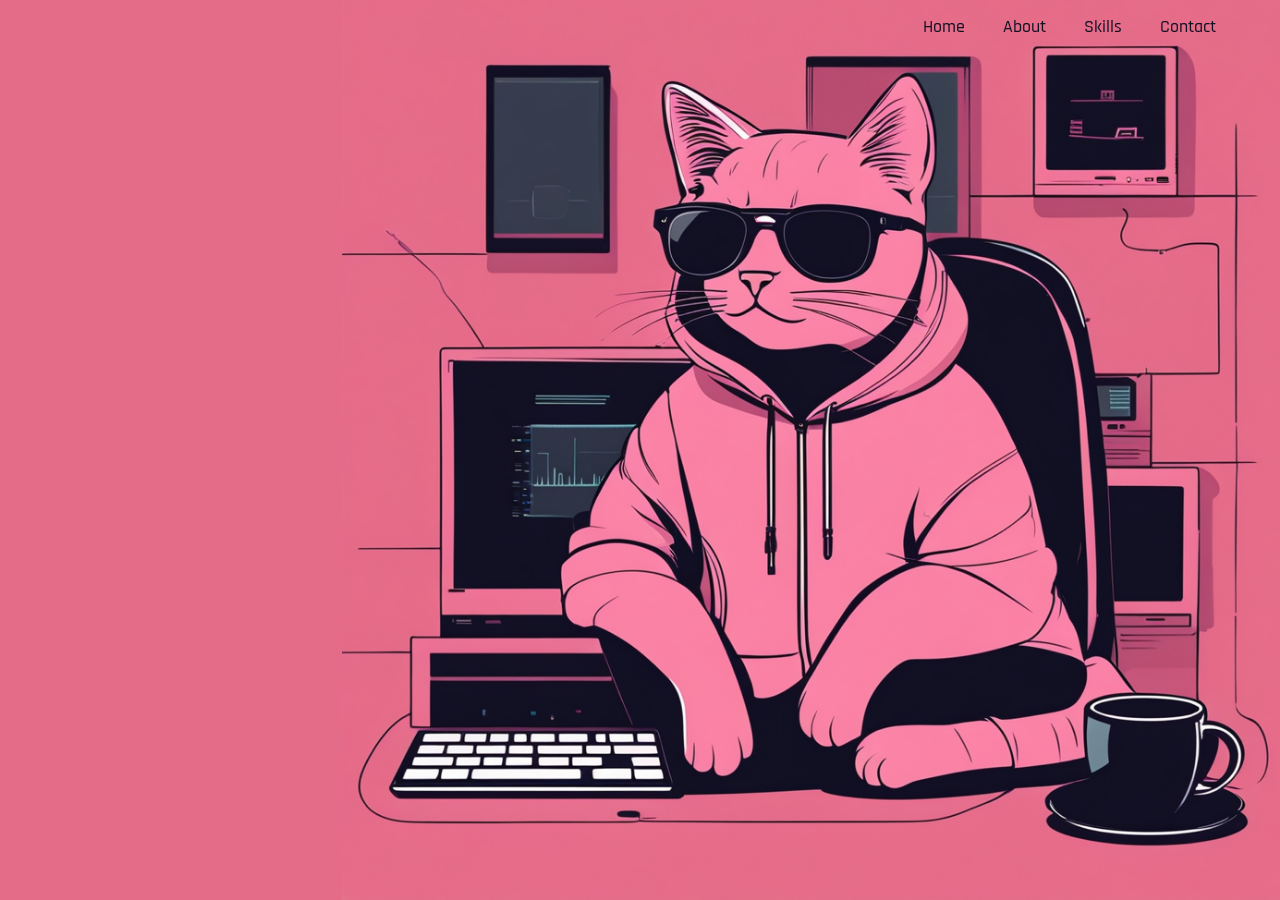
<file: index.html>
<!DOCTYPE html>
<html lang="en">
<head>
    <meta charset="UTF-8">
    <meta name="viewport" content="width=device-width, initial-scale=1.0">
    <link rel="preconnect" href="https://fonts.googleapis.com">
    <link rel="preconnect" href="https://fonts.gstatic.com" crossorigin>
    <link href="https://fonts.googleapis.com/css2?family=Rajdhani:wght@300;400;500;600;700&display=swap" rel="stylesheet">
    <title>Brolad - My Portfolio</title>
    <link class="link-img" rel="shortcut icon" type="image/png" href="images/PikPng.com_cat-face-png_301531.png">
    <link rel="stylesheet" href="styles.css">
    <link href='https://unpkg.com/boxicons@2.1.4/css/boxicons.min.css' rel='stylesheet'>
</head>
<body>
    <!-- navbar -->
    <header class="header">
    <a href="#" class="logo animate-pop-in">Brolad</a>

        <div class="bx bx-menu" id="menu-icon"></div>


     <nav class="navbar">
        <a href="./index" class="active">Home</a>
        <a href="./About">About</a>
        <a href="./skills">Skills</a>
        <a href="./contact">Contact</a>
        </nav>
        </header>


    <!-- home -->
    <section class="home" id="home">
        <div class="home-content">
            <div class="yello animate-pop-in">
            <h1 class="animate-pop-in">Yello, Call me <span>Brolad</span></h1>
            </div>
            <div class="description animate-pop-in">
                <h3>Trying to be a Fullstack Developer</h3>
            </div>
            <div class="quote animate-pop-in">
            <p><i class='bx bxs-quote-alt-left'></i>I wish to become a Fullstack Web Developer, but it aint gonna be easy, but one day i will become one, So watch out world this Future Fullstack Web Developer is going to update this blog from wannabe be to Legendary Fullstack Web Developer 🐱‍👤.<i class='bx bxs-quote-alt-right' ></i></p>
                </div>
            <div class="btn-box animate-pop-in">
                <a href="#" class="btn">Befriend Me</a>
            </div>
        </div>

        <div class="social-links animate-pop-in">
            <a href="#"><i class='bx bxl-github'></i></a>
            <a href="#"><i class='bx bxl-discord-alt'></i></a>
            <a href="#"><i class='bx bxl-linkedin' ></i></a>
        </div>
    </section>

    <script src="script.js">

    </script>
</body>
</html>
</file>
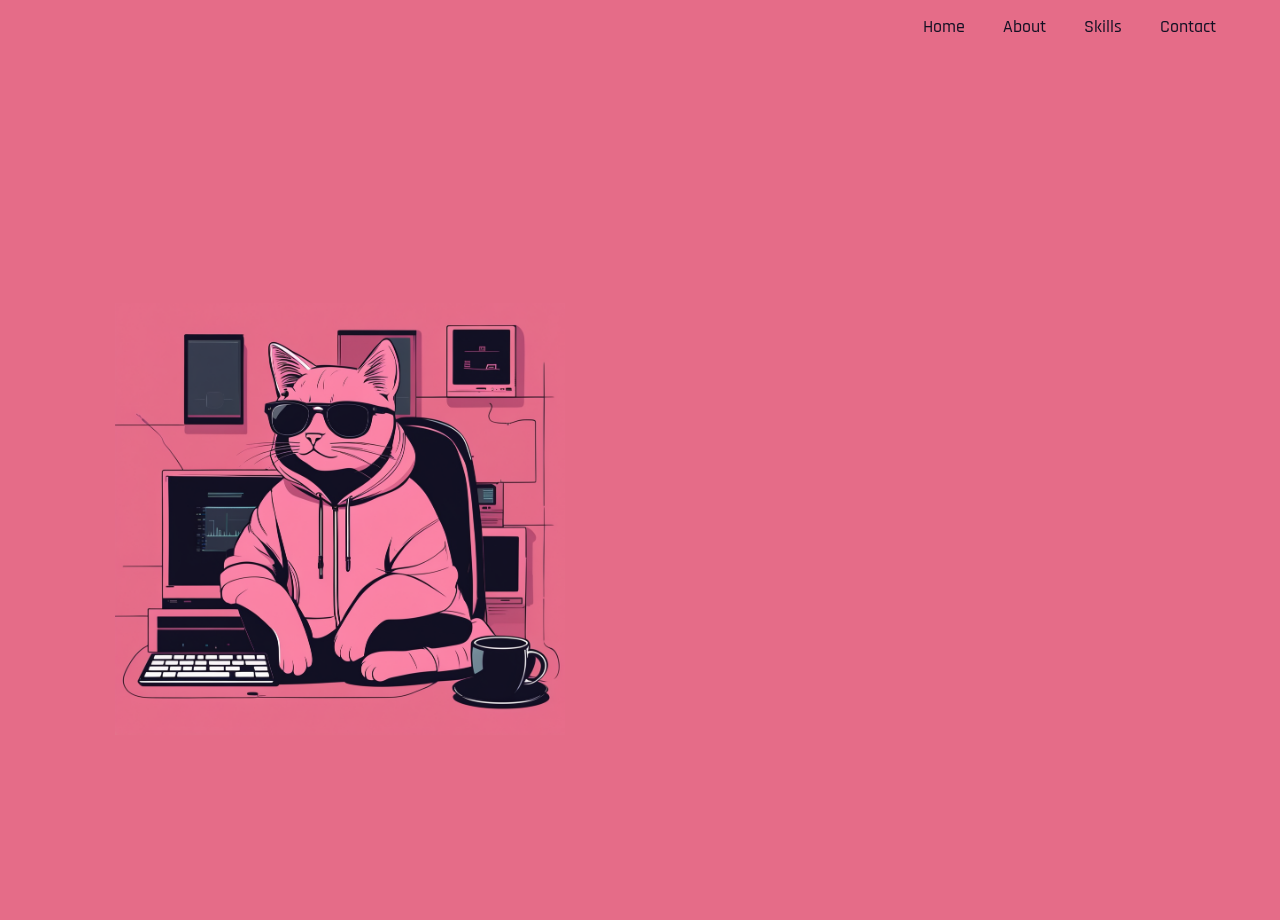
<file: About.html>
<!DOCTYPE html>
<html lang="en">
<head>
    <meta charset="UTF-8">
    <meta name="viewport" content="width=device-width, initial-scale=1.0">
    <link rel="preconnect" href="https://fonts.googleapis.com">
    <link rel="preconnect" href="https://fonts.gstatic.com" crossorigin>
    <link href="https://fonts.googleapis.com/css2?family=Rajdhani:wght@300;400;500;600;700&display=swap" rel="stylesheet">
    <title>About Me</title>
    <link class="link-img" rel="shortcut icon" type="image/png" href="images/PikPng.com_cat-face-png_301531.png">
    <link rel="stylesheet" href="styles.css">
    <link href='https://unpkg.com/boxicons@2.1.4/css/boxicons.min.css' rel='stylesheet'>
</head>
<body>
    
    <header class="header">
        <a href="#" class="logo animate-pop-in">Brolad</a>
    
            <div class="bx bx-menu" id="menu-icon"></div>
    
    
            <nav class="navbar">
              <a href="./Home" class="active">Home</a>
              <a href="./About">About</a>
              <a href="./skills">Skills</a>
              <a href="./contact">Contact</a>
              </nav>
            </header>

            <section class="content">
                <div class="profile-pic">
                  <img src="images/out-0.png" alt="Profile Picture">
                </div>
                <div class="bio">
                    <div class="h2 animate-pop-in">
                  <h2>Yello, Call me Brolad</h2>
                  </div>
                  <div class="p animate-pop-in">
                  <p>I've got big dreams of becoming a Fullstack Web Developer, but let's be real, it's gonna be a wild ride. There'll be bugs to squash, code to write until the early hours, and challenges galore. But hey, I'm all in!

                    Even though the journey ahead might be tough, I'm not backing down. I'm determined to level up my skills and make it happen.
                    
                    So, mark my words, one day I'll be rocking the title of a Fullstack Web Developer. And when that day comes, you better believe I'll be shouting it from the rooftops!
                    
                    From being just a hopeful wannabe, I'm on a mission to become a legendary Fullstack Web Developer. This blog? It's gonna be my digital diary, chronicling every win, every struggle, and every hilarious coding mishap along the way.
                    
                    Here's to embracing the chaos, seizing every opportunity, and turning dreams into reality. Let's do this</p>
                  <p>Feel free to explore my portfolio and get in touch!</p>
                  <p>By the way the is the only picture i have. ADAPT!</p>
                  </div>
                </div>
              </section>

    <script src="script.js">

    </script>
</body>
</file>
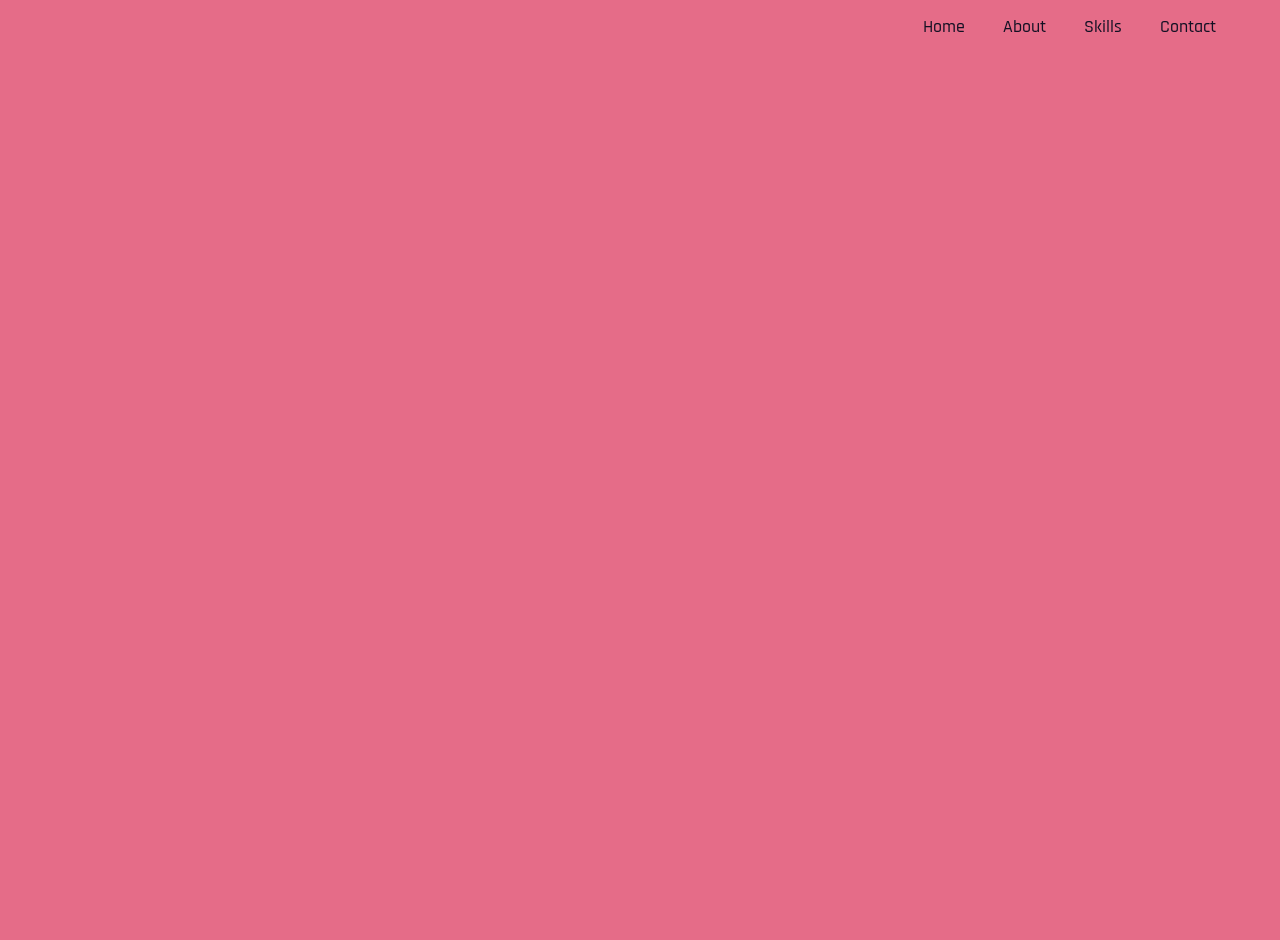
<file: contact.html>
<!DOCTYPE html>
<html lang="en">
<head>
    <meta charset="UTF-8">
    <meta name="viewport" content="width=device-width, initial-scale=1.0">
    <link rel="preconnect" href="https://fonts.googleapis.com">
    <link rel="preconnect" href="https://fonts.gstatic.com" crossorigin>
    <link href="https://fonts.googleapis.com/css2?family=Rajdhani:wght@300;400;500;600;700&display=swap" rel="stylesheet">
    <title>Contact</title>
    <link class="link-img" rel="shortcut icon" type="image/png" href="images/PikPng.com_cat-face-png_301531.png">
    <link rel="stylesheet" href="styles.css">
    <link href='https://unpkg.com/boxicons@2.1.4/css/boxicons.min.css' rel='stylesheet'>
</head>
<body>
    
    <header class="header">
        <a href="#" class="logo animate-pop-in">Brolad</a>
    
            <div class="bx bx-menu" id="menu-icon"></div>
    
    
            <nav class="navbar">
              <a href="./Home" class="active">Home</a>
              <a href="./About">About</a>
              <a href="./skills">Skills</a>
              <a href="./contact">Contact</a>
              </nav>
            </header>

            <body>
                
                <section class="contact">
                    <h2 class="h2 animate-pop-in">Contact</h2>
                    <form action="#" method="POST" class="contact-form animate-pop-in">
                      <div class="form-group">
                        <label for="name">Name:</label>
                        <input type="text" id="name" name="name" required>
                      </div>
                      <div class="form-group">
                        <label for="email">Email:</label>
                        <input type="email" id="email" name="email" required>
                      </div>
                      <div class="form-group">
                        <label for="message">Message:</label>
                        <textarea id="message" name="message" rows="4" required></textarea>
                      </div>
                      <button type="submit">Submit</button>
                    </form>
                  </section>
                  
                  

                <script src="script.js">

                </script>
            </body>
</file>
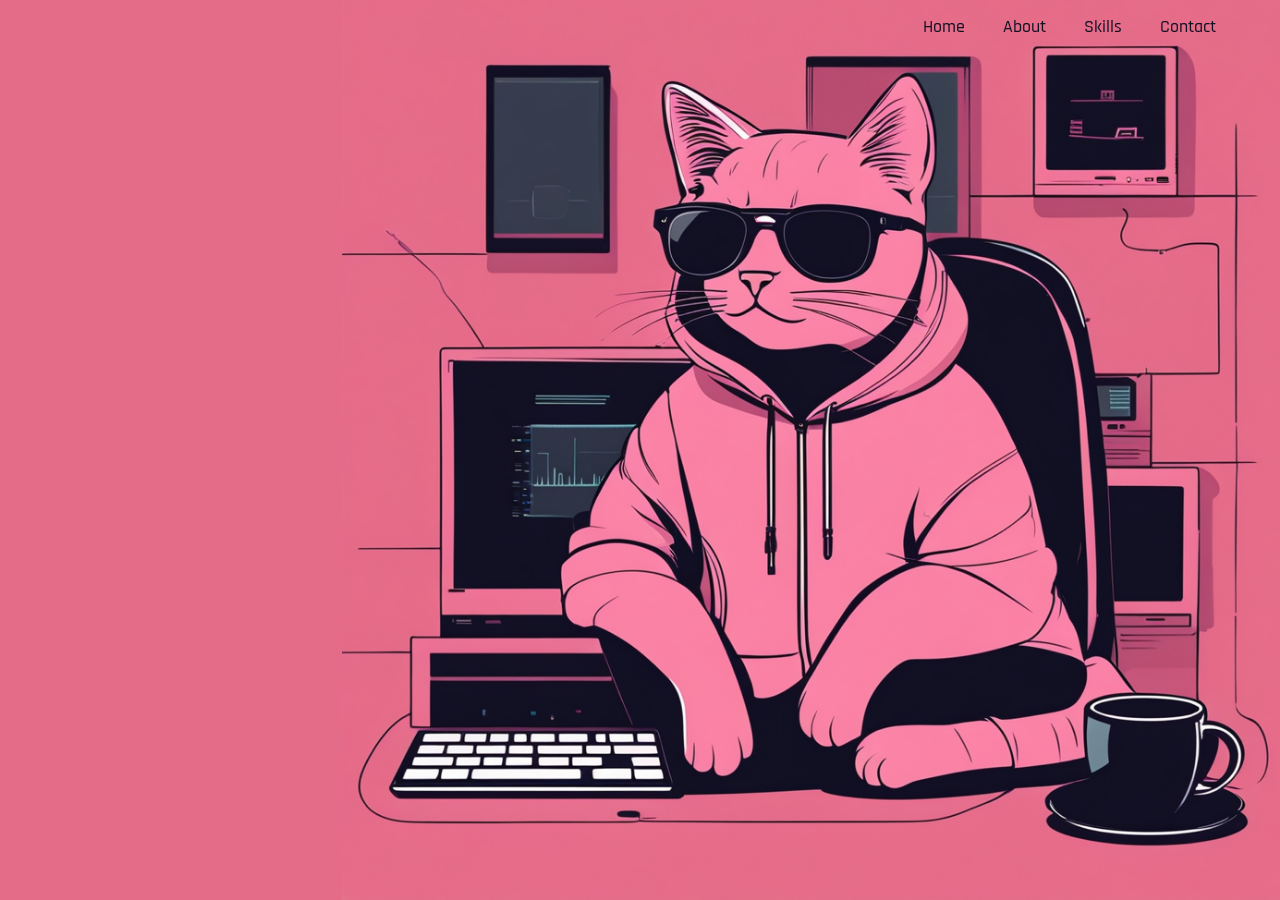
<file: Home.html>
<!DOCTYPE html>
<html lang="en">
<head>
    <meta charset="UTF-8">
    <meta name="viewport" content="width=device-width, initial-scale=1.0">
    <link rel="preconnect" href="https://fonts.googleapis.com">
    <link rel="preconnect" href="https://fonts.gstatic.com" crossorigin>
    <link href="https://fonts.googleapis.com/css2?family=Rajdhani:wght@300;400;500;600;700&display=swap" rel="stylesheet">
    <title>Brolad - My Portfolio</title>
    <link class="link-img" rel="shortcut icon" type="image/png" href="images/PikPng.com_cat-face-png_301531.png">
    <link rel="stylesheet" href="styles.css">
    <link href='https://unpkg.com/boxicons@2.1.4/css/boxicons.min.css' rel='stylesheet'>
</head>
<body>
    <!-- navbar -->
    <header class="header">
    <a href="#" class="logo animate-pop-in">Brolad</a>

        <div class="bx bx-menu" id="menu-icon"></div>


     <nav class="navbar">
        <a href="./Home" class="active">Home</a>
        <a href="./About">About</a>
        <a href="./skills">Skills</a>
        <a href="./contact">Contact</a>
        </nav>
        </header>


    <!-- home -->
    <section class="home" id="home">
        <div class="home-content">
            <div class="yello animate-pop-in">
            <h1 class="animate-pop-in">Yello, Call me <span>Brolad</span></h1>
            </div>
            <div class="description animate-pop-in">
                <h3>Trying to be a Fullstack Developer</h3>
            </div>
            <div class="quote animate-pop-in">
            <p><i class='bx bxs-quote-alt-left'></i>I wish to become a Fullstack Web Developer, but it aint gonna be easy, but one day i will become one, So watch out world this Future Fullstack Web Developer is going to update this blog from wannabe be to Legendary Fullstack Web Developer 🐱‍👤.<i class='bx bxs-quote-alt-right' ></i></p>
                </div>
            <div class="btn-box animate-pop-in">
                <a href="#" class="btn">Befriend Me</a>
            </div>
        </div>

        <div class="social-links animate-pop-in">
            <a href="#"><i class='bx bxl-github'></i></a>
            <a href="#"><i class='bx bxl-discord-alt'></i></a>
            <a href="#"><i class='bx bxl-linkedin' ></i></a>
        </div>
    </section>

    <script src="script.js">

    </script>
</body>
</html>
</file>
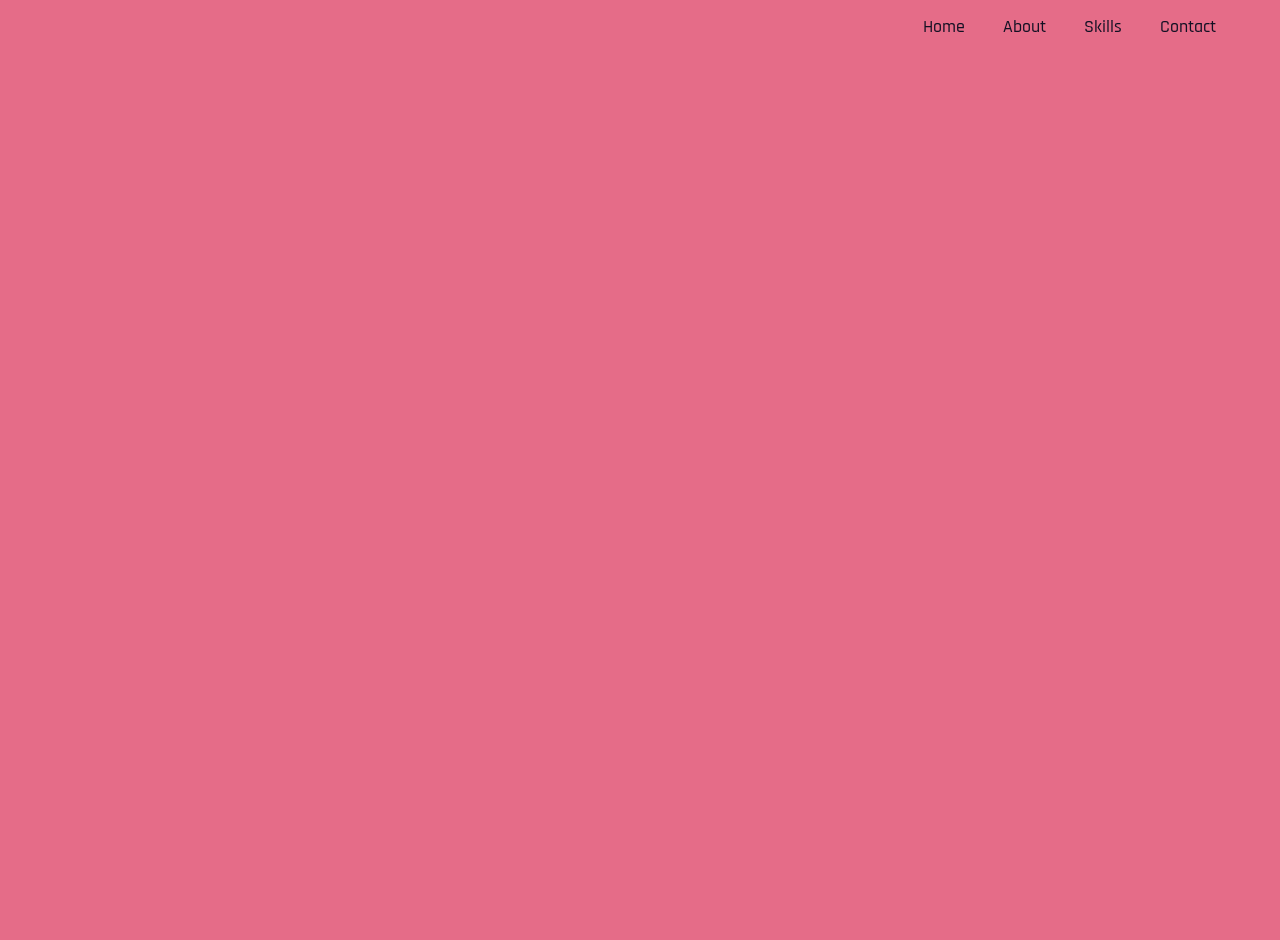
<file: skills.html>
<!DOCTYPE html>
<html lang="en">
<head>
    <meta charset="UTF-8">
    <meta name="viewport" content="width=device-width, initial-scale=1.0">
    <link rel="preconnect" href="https://fonts.googleapis.com">
    <link rel="preconnect" href="https://fonts.gstatic.com" crossorigin>
    <link href="https://fonts.googleapis.com/css2?family=Rajdhani:wght@300;400;500;600;700&display=swap" rel="stylesheet">
    <title>Future Skills</title>
    <link class="link-img" rel="shortcut icon" type="image/png" href="images/PikPng.com_cat-face-png_301531.png">
    <link rel="stylesheet" href="styles.css">
    <link href='https://unpkg.com/boxicons@2.1.4/css/boxicons.min.css' rel='stylesheet'>
</head>
<body>
    
    <header class="header">
        <a href="#" class="logo animate-pop-in">Brolad</a>
    
            <div class="bx bx-menu" id="menu-icon"></div>
    
    
            <nav class="navbar">
              <a href="./Home" class="active">Home</a>
              <a href="./About">About</a>
              <a href="./skills">Skills</a>
              <a href="./contact">Contact</a>
              </nav>
            </header>

            <section class="skills">
              <h2 class="h2 animate-pop-in">My Future Skills</h2>
              <div class="skill-list animate-pop-in">
                <div class="skill">HTML5</div>
                <div class="skill">CSS3</div>
                <div class="skill">JavaScript</div>
                <div class="skill">React</div>
                <div class="skill">Node.js</div>
                <div class="skill">Express.js</div>
                <div class="skill">SQL</div>
                <div class="skill">C++</div>
                <!-- Add more skills as needed -->
              </div>


              <div class="experience">
                <h2 class="exp animate-pop-in">Experience</h2>
                <div class="experience-item animate-pop-in">
                  <h3>Web Developer Beginner</h3>
                  <p>I'm on Discord <i class='bx bxl-discord-alt'></i></p>
                  <p>April - 2024</p>
                  <ul>
                    <li>Been creating websites for a little while now(i'm starting to get the hang of it).</li>
                    <li>Got some good reviews so i think i'm making progress.</li>
                    <li>Learned a little bit of git(but don't trust my knowledge).</li>
                  </ul>
                </div>
                <!-- Add more experience items as needed -->
              </div>
            
            </section>
  
            
            
  <script src="script.js">

  </script>
  </body>
</file>
<file: styles.css>
*{
    margin: 0;
    padding: 0;
    box-sizing: border-box;
    text-decoration: none;
    border: none;
    outline: none;
    scroll-behavior: smooth;
    font-family: "Rajdhani", sans-serif;
}
html {
    font-size: 80%;
    overflow-x: hidden;
}

body {
    color: #121023;
    background: #e56c88;
}


/* navbar */
.header {
    position: fixed;
    top: 0;
    left: 0;
    width: 100%;
    padding: 0px 5%;
    background: transparent;
    display: flex;
    justify-content: space-between;
    align-items: center;
    z-index: 100;
    transition: .3s;
}

.header.sticky {
    background: #18081a;
}

.logo {
    position: relative;
    font-size: 2.5rem;
    color: #121023;
    text-decoration: none;
    font-weight: 600;
    padding-top: 1rem;
}

.navbar {
    position: relative;
}

.navbar a {
    font-size: 18px;
    color: #121023;
    text-decoration: none;
    font-weight: 500;
    margin-left: 35px;
    transition: .5s;
}

.navbar a:hover {
   background: #121023;
   color: #e56c88;
   padding: 4px 7px;
   border-radius: 10px;
   transition: .5s;
}

#menu-icon {
    position: relative;
    font-size: 3.2rem;
    color: rgb(255, 149, 167);
    cursor: pointer;
    display: none;
}



section {
    min-height: 100vh;
     padding: 10rem 9% 2rem;
}

.home {
    display: flex;
    align-items: center;
    padding: 0 5%; 
    background: url('images/out-0.png') no-repeat;
    background-size: contain;
    background-position: right;
}

.home-content {
    max-width: 47rem;
}

.home-content .yello h1 {
    font-size: 5.6rem;
    font-weight: 700;
    line-height: 1.3;
}

.home-content .description {
    position: relative;
    width: 32.8rem;
}

.home-content .description h3 {
    font-size: 3.2rem;
    font-weight: 700;
}

.home-content .quote {
    font-size: 1.4rem;
    margin: 2rem 0 4rem;
    font-style: italic;
    color: #121023;
    font-weight: 600;
}

.btn-box {
    position: relative;
    display: flex;
    justify-content: space-between;
    width: 34.5rem;
    height: 5rem;
}
.btn-box .btn {
    position: relative;
    display: inline-flex;
    justify-content: center;
    align-items: center;
    width: 15rem;
    height: 100%;
    background: #2f3447;
    color: #fcfafa;
    border: .2rem solid #2f3447;
    border-radius: 1.2rem;
    font-size: 1.8rem;
    font-weight: 600;
    letter-spacing: .1rem;
    transition: .5s;
}

.btn-box .btn:hover {
    box-shadow: 0 0 2.5rem 0rem #fcfafa;
}

.social-links {
    position: absolute;
    bottom: 2rem;
    width: 170px;
    display: flex;
    justify-content: space-between;
}

.social-links a {
    position: relative;
    display: inline-flex;
    justify-content: center;
    align-items: center;
    width: 40px;
    height: 40px;
    background: transparent;
    font-size: 25px;
    color: rgb(45, 45, 45);
    transition: .5s
}

.social-links a:hover {
    color: #fcfafa;
}

@media (max-width: 1300px){
    .home-content {
        max-width: 33rem;
    }
}

@media (max-width: 1007px) {
    html{
        font-size: 55%;
    }

    .home-content {
        display: flex;
        flex-direction: column;
    }

    .social-links {
        width: 150px;
    }

    .social-links a {
        width: 38px;
        height: 38px;
    }

}

@media (max-width: 940px) {
    .home {
        background-size: cover;
        background-attachment: fixed;
        background-position: center;
    }

    .home-content .quote {
        color: #18081a;
        font-weight: bold;
    }
}

/* media querries */

@media (max-width: 530px) {
    .home-content h1 {
        font-size: 5.1rem;
    }
}

@media (max-width: 733px) {
   .home {
    padding-top: 210px;
    color: #20212e;
    display: flex;
    align-items: center;
    flex-direction: column;
    text-align: center;
   }

   .home-content h1 {
    font-size: 5rem;
   }

   .home-content p {
    color: #37383e;
    font-size: 1.6rem;
   }
}
 

@media (max-width: 750px) {
    .header {
        background: #121023;
        height: 5%;
    }

    .logo {
        padding-bottom: 1rem;
        color: #e56c88;
    }

    #menu-icon {
        display: block;
        color: #e56c88;
    }

    .navbar {
        position: absolute;
        top: 100%;
        left: -100%;
        right: 10%;
        width: 100%;
        padding: 1rem 4%;
        background: #121023;
        box-shadow: 0 .5rem 1rem rgba(0,0,0, .2);
        z-index: 1;
        transition: .25s ease;
        transition-delay: .1s;
        overflow: hidden;
}

    .navbar.active {
        left: 0;
        transition-delay: 0s;
    }

    .navbar .active-nav {
        position: absolute;
        top: 0;
        left: -100%;
        width: 100%;
        height: 100%;
        background: transparent;
        border-top: .1rem solid transparent;
        z-index: -1;
        transition: .25s ease;
        transition-delay: 0s;
    }

    .navbar.active .active-nav {
        left: 0;
        transition-delay: .2s;
    }

    .navbar a {
        display: block;
        font-size: 2rem;
        margin: 3rem 0;
        transform: translateX(-20rem);
        transition: .25s ease;
        transition-delay: 0s;
        text-align: center;
        color: #e56c88;
    }

    .navbar.active a {
        transform: translateX(0);
        transition-delay: .25s;
    }


}

/* ANIMATIONS */

.animate-pop-in {
    animation: pop-in .6s cubic-bezier(0, .9, .3, 1.2) forwards;
    opacity: 0;
}

.logo .navbar {
    animation-delay: .8s;
}

.yello{
    animation-delay: .8s;
}

.description  {
    animation-delay: 1s;
}

.quote {
    animation-delay: 1.2s;
}

.btn-box {
    animation-delay: 1.4s;
}

.social-links {
    animation-delay: 1.6s;
}

.h2 {
    animation-delay: .8s;
}

.p {
    animation-delay: 1s;
}

.skill-list {
    animation-delay: 1s;
}

.exp {
    animation-delay: 1.2s;
}

.experience-item {
    animation-delay: 1.4s;
}

.contact-form {
    animation-delay: 1s;
}

@keyframes fade-slide-down {
    0% {
        opacity: 0;
        transform: translateY(-4rem)
    }

    100% {
        opacity: 1;
        transform: none;
    }
}

@keyframes pop-in {
    0% {
        opacity: 0;
        transform: translateY(-4rem) scale(.8);
    } 
    
    100% {
        opacity: 1;
        transform: none;
    }
}




/*----------- ABOUT---------*/
  
  .content {
    display: flex;
    justify-content: center;
    align-items: center;
    margin-top: 20px;
  }
  
  .profile-pic img {
    max-width: 100%;
    height: auto;
    margin-right: 20px;
  }
  
  .bio {
    max-width: 600px;
  }
  
  h2 {
    color: #121023;
    font-size: 2.5rem;
    margin-bottom: 15px;
  }
  
  p {
    color: #2f3447;
    line-height: 1.5;
    font-size: 1.3rem;
  }
  
  /* Responsive CSS */
  @media (max-width: 1050px) {
    .content {
      flex-direction: column;
      text-align: center;
    }
  
    .profile-pic img {
      margin-right: 0;
      margin-bottom: 20px;
      min-width: 300px;
    }
  
    .bio {
      text-align: center;
    }
  }

  /* SKILLS */

  .skills {
    margin-top: 40px;
    font-weight: 600;
  }
  
  .skills h2 {
    font-size: 2.5rem;
    color: #121023;
    margin-bottom: 20px;
  }
  
  .skill-list {
    display: grid;
    grid-template-columns: repeat(auto-fill, minmax(120px, 1fr));
    gap: 10px;
  }
  
  .skill {
    background-color: #fcfafa;
    padding: 10px 20px;
    border-radius: 5px;
    font-size: 16px;
    color: #2f3447;
    text-align: center;
  }
  
  /* Additional styles for hover effect */
  .skill:hover {
    background-color: #121023;
    color: #e56c88;
    transition: background-color 0.3s ease;
  }
  
  /* Existing CSS styles */

.experience {
    margin-top: 40px;
    font-weight: 600;
  }
  
  .experience h2 {
    font-size: 2.5rem;
    color: #121023;
    margin-bottom: 20px;
  }
  
  .experience-item {
    background-color: #f9f9f9;
    color: #2f3447;
    padding: 20px;
    margin-bottom: 20px;
    border-radius: 5px;
  }
  
  .experience-item h3 {
    color: #2f3447;
    margin-bottom: 10px;
  }
  
  .experience-item p {
    color: #2f3447;
    margin-bottom: 5px;
  }
  
  .experience-item ul {
    margin-top: 10px;
  }
  
  .experience-item li {
    color: #2f3447;
    line-height: 1.5;
  }

  .experience-item:hover {
    background-color: #121023;
    color: #e56c88;
    transition: .5s;
  }

  .experience-item:hover > * {color: #e56c88;}

  .experience-item:hover > * {transition: .5s;}

    .experience-item:hover > ul > li {
        color: #e56c88;
        }

  /* CONTACT */
  .contact {
    margin-top: 40px;
  }
  
  .contact h2 {
    font-size: 2.5rem;
    color: #121023;
    margin-bottom: 20px;
  }
  
  .contact-form {
    background-color: #121023;
    padding: 20px;
    border-radius: 10px;
  }
  
  .form-group {
    margin-bottom: 20px;
  }
  
  .form-group label {
    display: block;
    font-weight: bold;
    margin-bottom: 5px;
    color: #e56c88;
    font-weight: 600;
    font-size: 1.1rem;
  }
  
  .form-group input[type="text"],
  .form-group input[type="email"],
  .form-group textarea {
    width: 100%;
    padding: 10px;
    border: 1px solid #f9f9f9;
    border-radius: 5px;
    background-color: #121023;
    font-weight: 600;
    color: #e56c88;
  }
  
  .form-group textarea {
    resize: vertical;
  }
  
  button[type="submit"] {
    display: block;
    width: 100%;
    padding: 10px;
    align-items: center;
    background-color: #121023;
    color: #e56c88;
    border: none;
    border-radius: 5px;
    cursor: pointer;
    transition: background-color 0.3s ease;
  }
  
  button[type="submit"]:hover {
    background-color: #2f3447;
    color: #f9f9f9;
  }
</file>
